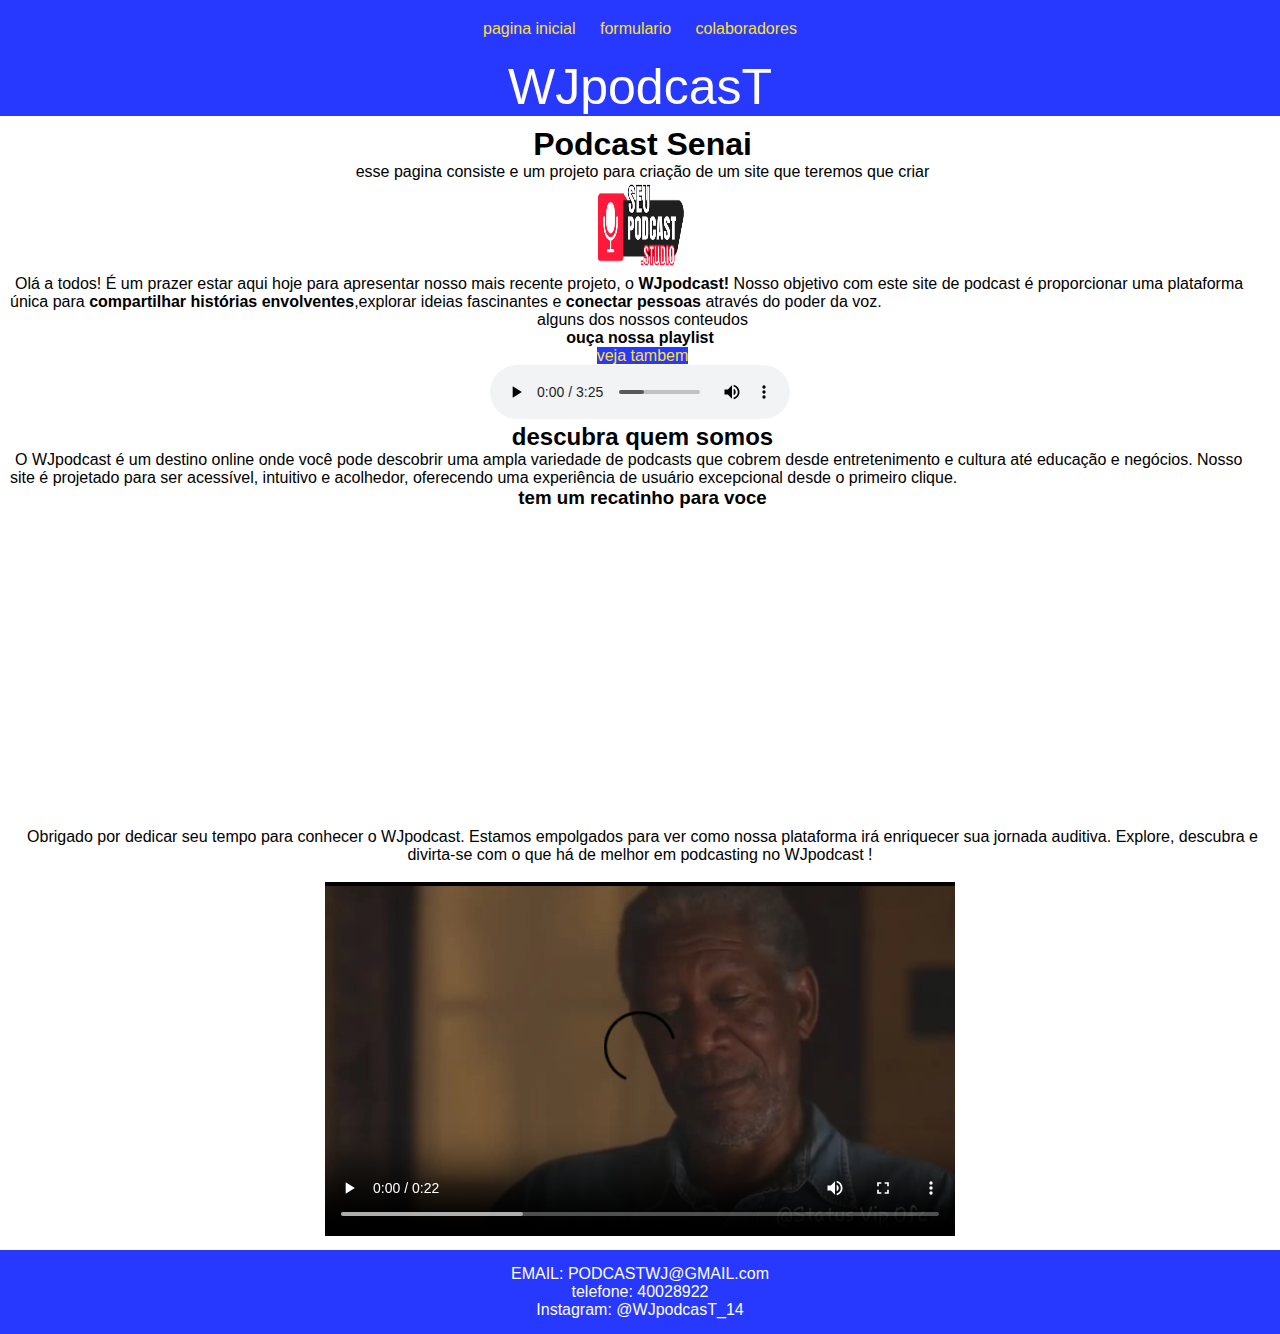
<file: atividade2-main/atividade2-main/projetoshtml/index.html>
<!DOCTYPE html>
<html lang="pt-br">

<head>
    <meta charset="UTF-8">
    <meta name="viewport" content="width=device-width, initial-scale=1.0">
    <title>podcast</title>
    <link rel="shortcut icon" href="favicon.icon" type="imagem/x-icon">
    <link rel="stylesheet" href="style.css">
    <style>
        a:link {
            color: #FFE030;
            text-decoration: none;
        }

        a:visited {
            color: #ffffff;
            text-decoration: none;

        }

        a:hover {
            color: #000000;
            text-decoration: none;
        }
    </style>

</head>

<body style="height: auto;">


    <nav>
        <a href="index.html">pagina inicial</a>
        <a href="formulario.html" rel="next">formulario</a>
        <a href="galeria.html" rel="prev">colaboradores</a>

    </nav>

    <header style="font-size: 50px;">WJpodcasT</header>

    <main>
        <h1>Podcast Senai</h1>

        <p style="text-align: center;">esse pagina consiste e um projeto para criação de um site que teremos que criar
        </p>

        <img src="midia\600-px-SEUPODCAST-STUDIO-LOGOTIPO.png" alt="podpah" style="height: 90px; width: 90px; ;">


        <p style="text-align: left;">Olá a todos! É um prazer estar aqui hoje para apresentar nosso mais recente
            projeto, o
            <strong>WJpodcast!</strong> Nosso objetivo
            com este site de podcast é proporcionar uma plataforma única para <strong>compartilhar histórias
                envolventes</strong>,explorar
            ideias fascinantes e <strong>conectar pessoas</strong> através do poder da voz.
        </p>
        <P>alguns dos nossos conteudos</P>
        <strong>ouça nossa playlist</strong>
        <br>

        <p><a href="https://m.youtube.com/?hl=pt" rel="external" target="_blank" class="vejamais"> veja tambem</a></p>

        <audio class="audio" controls>
            <source src="midia\Malta - Linhas.mp3" />
            <source src="">
            <source src="midia\Malta-Linhas_1.ogg" />
        </audio>
        <h2>descubra quem somos</h2>
        <p style="text-align: left;">O WJpodcast é um destino online onde você pode descobrir uma ampla variedade de
            podcasts que cobrem
            desde
            entretenimento e cultura até educação e negócios. Nosso site é projetado para ser acessível,
            intuitivo e
            acolhedor, oferecendo uma experiência de usuário excepcional desde o primeiro clique.</p>
        <h3>tem um recatinho para voce</h3>

        <iframe width="560" height="315" src="https://www.youtube.com/embed/otFNfH_qO2Y?si=XtRHe_laNO-4CwXP"
            title="YouTube video player" frameborder="0"
            allow="accelerometer; autoplay; clipboard-write; encrypted-media; gyroscope; picture-in-picture; web-share"
            referrerpolicy="strict-origin-when-cross-origin" allowfullscreen></iframe>
        <p>Obrigado por dedicar seu tempo para conhecer o WJpodcast. Estamos empolgados para ver como nossa
            plataforma
            irá enriquecer sua jornada auditiva. Explore, descubra e divirta-se com o que há de melhor em
            podcasting no
            WJpodcast !</p>
        <br />

        <video class="video" controls>
            <source src="videos\Vídeo para Status 30 segundos_mp4.webm" />
            <source src="">
            <source src="videos\Vídeo para Status 30 segundos_mp4.webm" />
            <source src="videos\Vídeo para Status 30 segundos..ogv" />
            <video>
    </main>

    <footer>
        EMAIL: PODCASTWJ@GMAIL.com
        <br />
        telefone: 40028922
        <br />
        Instagram: @WJpodcasT_14
        <br />

    </footer>
</body>

</html>
</file>
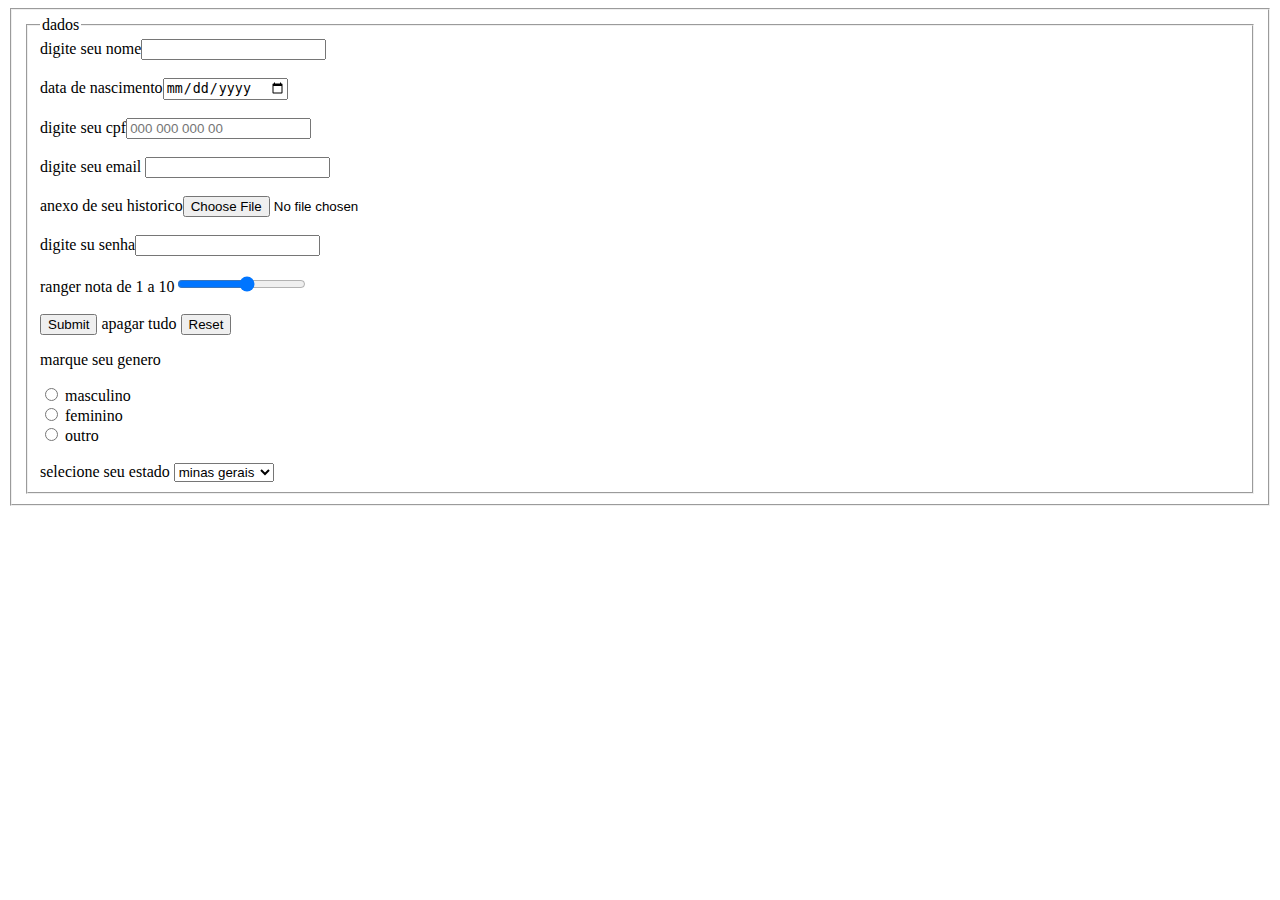
<file: atividade2-main/atividade2-main/projetoshtml/form.html>
<!DOCTYPE html>
<html lang="pt-br">
<head>
    <meta charset="UTF-8">
    <meta name="viewport" content="width=device-width, initial-scale=1.0">
    <title>formulario</title>
</head>
<body>
    <form>

        <fieldset>
            <fieldset>
                <legend>dados</legend>
                <label for="idnome">digite seu nome</label><input type="text" id="idnome"/>
                <br/><br/>
                <label for="date">data de nascimento</label><input type="date" id="date"/>
                <br/><br/>
                <label for="idcpf">digite seu cpf</label><input type="text" id="idcpf" placeholder="000 000 000 00"/>
                <br/><br/>
                <label for="email">digite seu email </label><input type="text" id="email"/>
                <br/><br/>
                <label for="arquivo"> anexo de seu historico</label><input type="file" id="arquivo"/>
                <br/><br/>
                <label for="senha"> digite su senha</label><input type="password" id="senha"/>
                <br/><br/>
                <label for="idiota"> ranger nota de 1 a 10</label><input type="range" id="idiota" min="1" max="10"/>
                <br/><br/>
                <label type="submit"></label><input type="submit" id="enviar"/>
                <label type="reset"> apagar tudo <label></label><input type="reset" id="reset"/>
                <br>
                <p>marque seu genero</p>
                <input type="radio" name="genero" id="idmasc"/></label for="idmas" > masculino <label>
                <br/>
                <input type="radio" name="genero" id="idfem"/></label for="idfem" > feminino <label>
                <br/>
                <input type="radio" name="genero" id="idout"/></label for="idout" > outro <label>
                    <br><br>
                    <label for="estado">selecione seu estado</label>
                    
                <select>
                    <option value="mg">minas gerais</option>
                    <option value="rj">rio de janeiro</option>
                </select>
        </fieldset>
        
    </form>
</body>
</html>
</file>
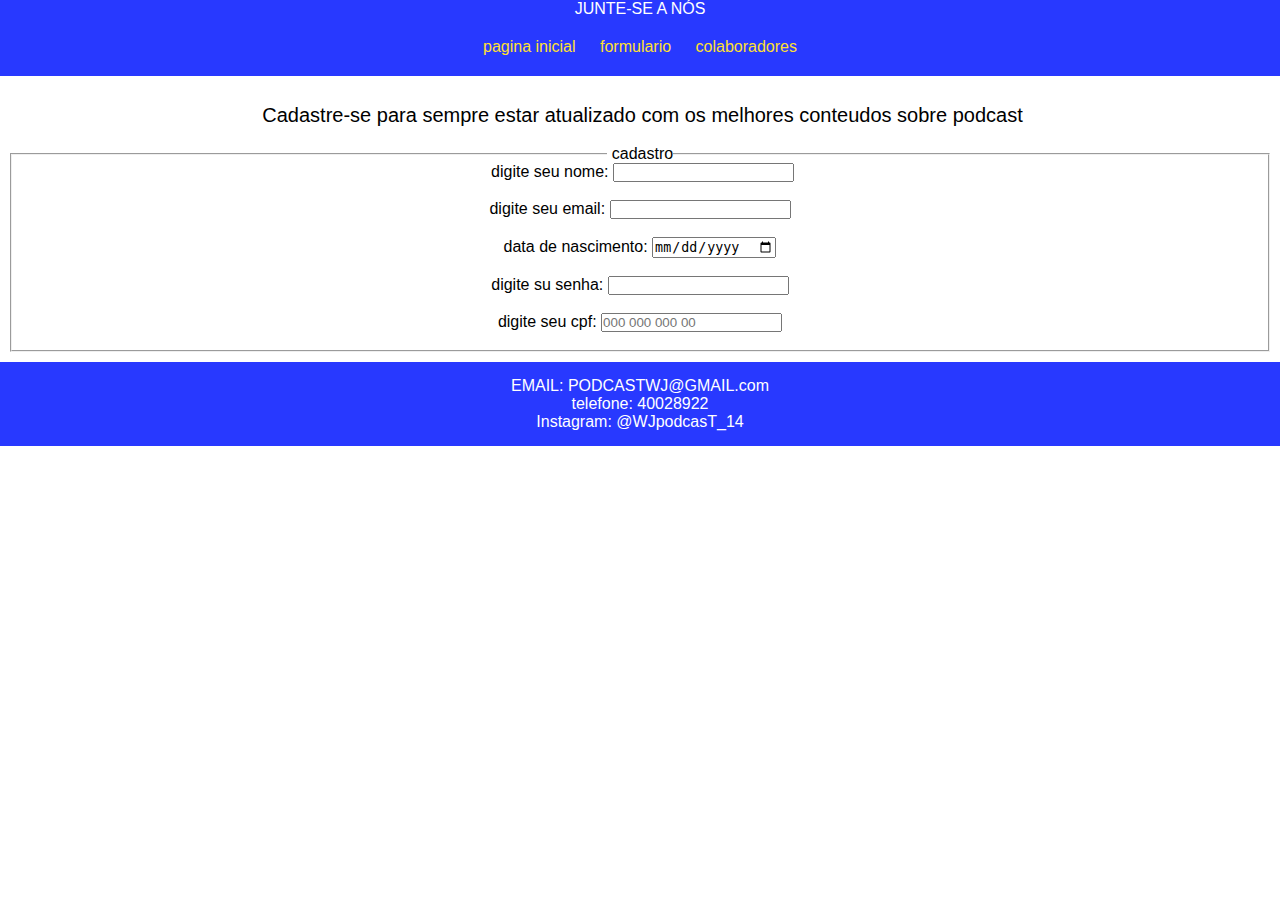
<file: atividade2-main/atividade2-main/projetoshtml/formulario.html>
<!DOCTYPE html>
<html lang="pt-br">

<head>
    <meta charset="UTF-8">
    <meta name="viewport" content="width=device-width, initial-scale=1.0">
    <title>formulario</title>
    <link rel="shortcut icon" href="favicon.icon" type="imagem/x-icon">
    <link rel="stylesheet" href="style.css">
    <style>
         a:link {
            color: #FFE030;
            text-decoration: none;
        }
        a:visited{
            color: #ffffff;
            text-decoration: none;  
        
        }
        a:hover{
            color: #000000;
            text-decoration: none;  
        }
    </style>
</head>

<body style="height: auto;">
    <header>JUNTE-SE A NÓS</header>
    <nav>
        <a href="index.html">pagina inicial</a> 
        <a href="formulario.html" rel="prev">formulario</a>
        <a href="galeria.html" >colaboradores</a>
        
       
    </nav>
    <main>
        <br/>
        <p style="font-size: 20px;">Cadastre-se para sempre estar atualizado com os melhores conteudos sobre podcast</p>
        <br/>
        <form>
            <fieldset>
                <legend>cadastro</legend>
    
                <label for="idnome">digite seu nome: </label><input type="text" id="idnome" />
                <br /><br />
                <label for="email">digite seu email: </label><input type="text" id="email" />
                <br /><br />
                <label for="date">data de nascimento: </label><input type="date" id="date" />
                <br /><br />
                <label for="senha"> digite su senha: </label><input type="password" id="senha" />
                <br /><br />
                <label for="idcpf">digite seu cpf: </label><input type="text" id="idcpf" placeholder="000 000 000 00" />
                <br /><br />
    
            </fieldset>
    
    
        </form>
    </main>
   
    <footer>
        EMAIL: PODCASTWJ@GMAIL.com
        <br/>
        telefone: 40028922
        <br/>
        Instagram: @WJpodcasT_14
        <br/>

    </footer>

</body>

</html>
</file>
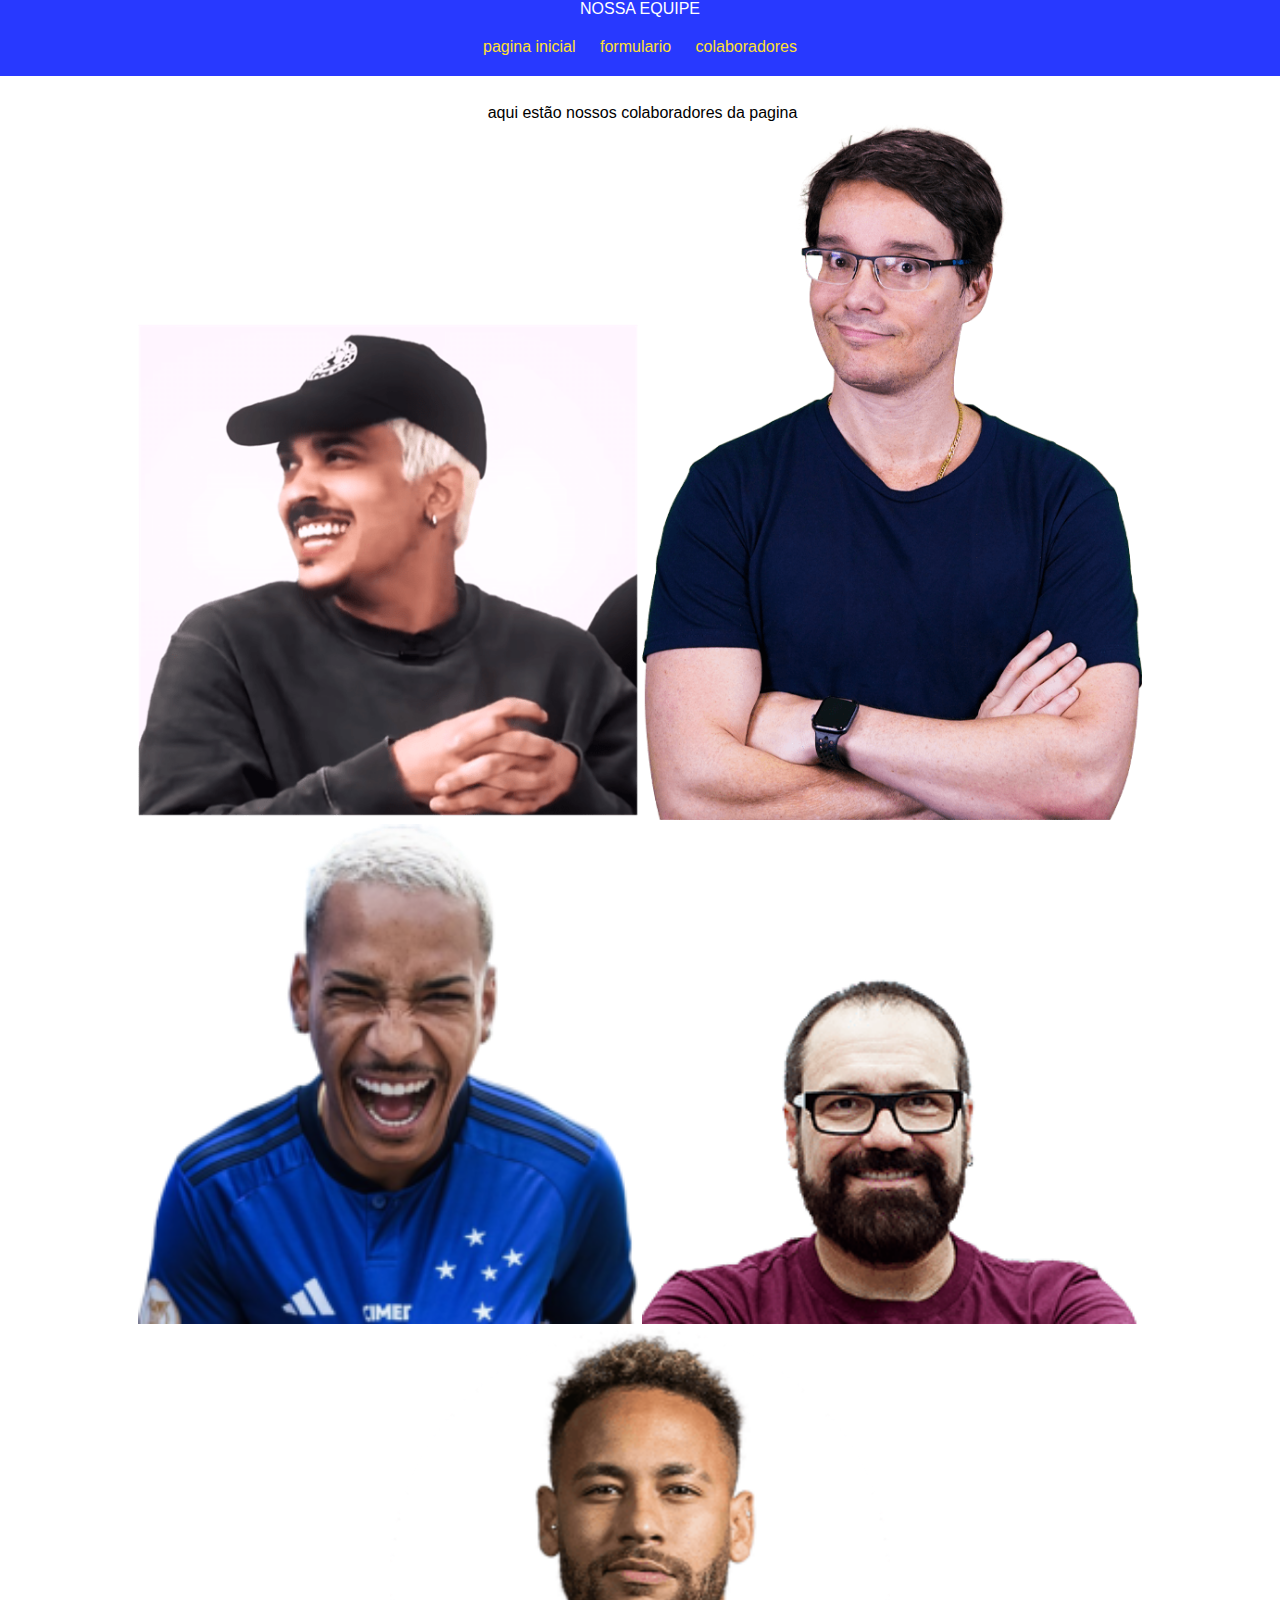
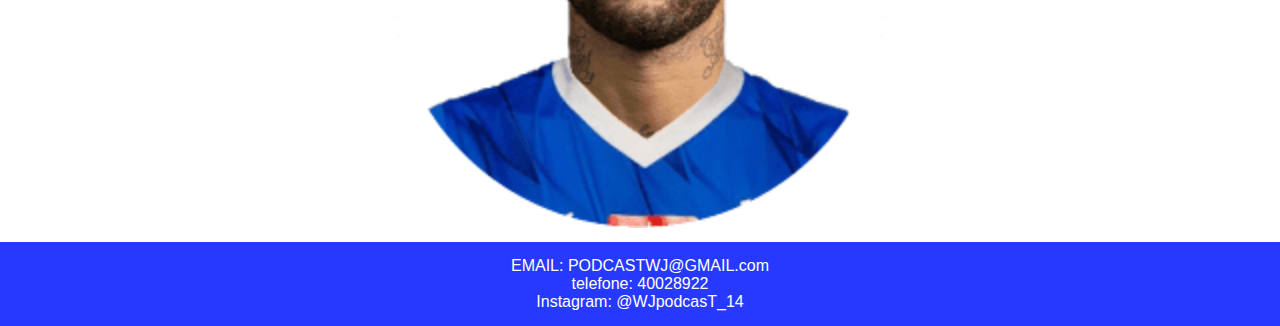
<file: atividade2-main/atividade2-main/projetoshtml/galeria.html>
<!DOCTYPE html>
<html lang="pt-br">

<head>
    <meta charset="UTF-8">
    <meta name="viewport" content="width=device-width, initial-scale=1.0">
    <title>galeria</title>
    <link rel="shortcut icon" href="favicon.icon" type="imagem/x-icon">
    <link rel="stylesheet" href="style.css">
    <style>
        a:link {
            color: #FFE030;
            text-decoration: none;
        }
        a:visited{
            color: #ffffff;
            text-decoration: none;  
        
        }
        a:hover{
            color: #000000;
            text-decoration: none;  
        }
    </style>
</head>

<body style="height: auto;">
    <header>NOSSA EQUIPE</header>
    <nav>
        <a href="index.html">pagina inicial</a> 
        <a href="formulario.html" rel="prev">formulario</a>
        <a href="galeria.html">colaboradores</a>
    
    </nav>
   <main> 
    <br />
    <p>aqui estão nossos colaboradores da pagina</p>



    <img src="midia/moedas.png" alt="moedas" width="500">
    <img src="einerd.png" alt="peter" width="500">
    <img src="midia\mp10.png" alt="mp10" width="500">
    <img src="midia\maurcico.png" alt="mauricio" width="500">
    <img src="midia\neymar.png" alt="neymar" width="500">
    <br>
   </main>
   
    
    <footer>
        EMAIL: PODCASTWJ@GMAIL.com
        <br/>
        telefone: 40028922
        <br/>
        Instagram: @WJpodcasT_14
        <br/>

    </footer>

</body>

</html>
</file>
<file: atividade2-main/atividade2-main/projetoshtml/style.css>
@charset "utf-8";

* {
    margin: 0%;
    padding: 0%;
    box-sizing: border-box;
}

:root {
    --azul: #2839FF;
    --branco: #ffffff;
    --amarelo: #FFE030;
    --preto: #000000;
    --verde: #178a11;
    --cinza: #777b79;
}
body{
    font-family: Arial, Helvetica, sans-serif;
    text-align: center;
    margin: 0;
    padding: auto;
    border: 0;
    height: 100vh;
}

header {
    position: relative;
    text-align: center;
    width: 100%;
    height: 10%;
    background-color: #2839FF;
    color: #ffffff;
    margin: 0;
    padding: auto;
    border: 0;

}

nav {

    margin: 0;
    justify-content: center;
    padding: 20px 15px 20px 15px; 
    background-color: #2839FF;
    color: var(--branco);

}
nav a{
    margin: auto;
    padding: 0 10px 0 10px;
    border: 0;
    text-decoration: none;
    color: var(--branco);
}

.vejamais{
    background-color: var(--azul);
}

main {
    text-indent: 5px;
    background-color: var(--branco);
    color: #000000;
    margin: 0;
    padding: 10px;
    border: 0;
    width: 100%;
    position: relative;


}

.video {
    width: 50%;
    height: 50%;
}

footer {
    width: 100%;
    text-align: center;
    margin: 0;
    padding: 15px 10px 15px 10px;
    border: 0;
    position: relative;
    background-color: var(--azul);
    color: var(--branco);

}
</file>
